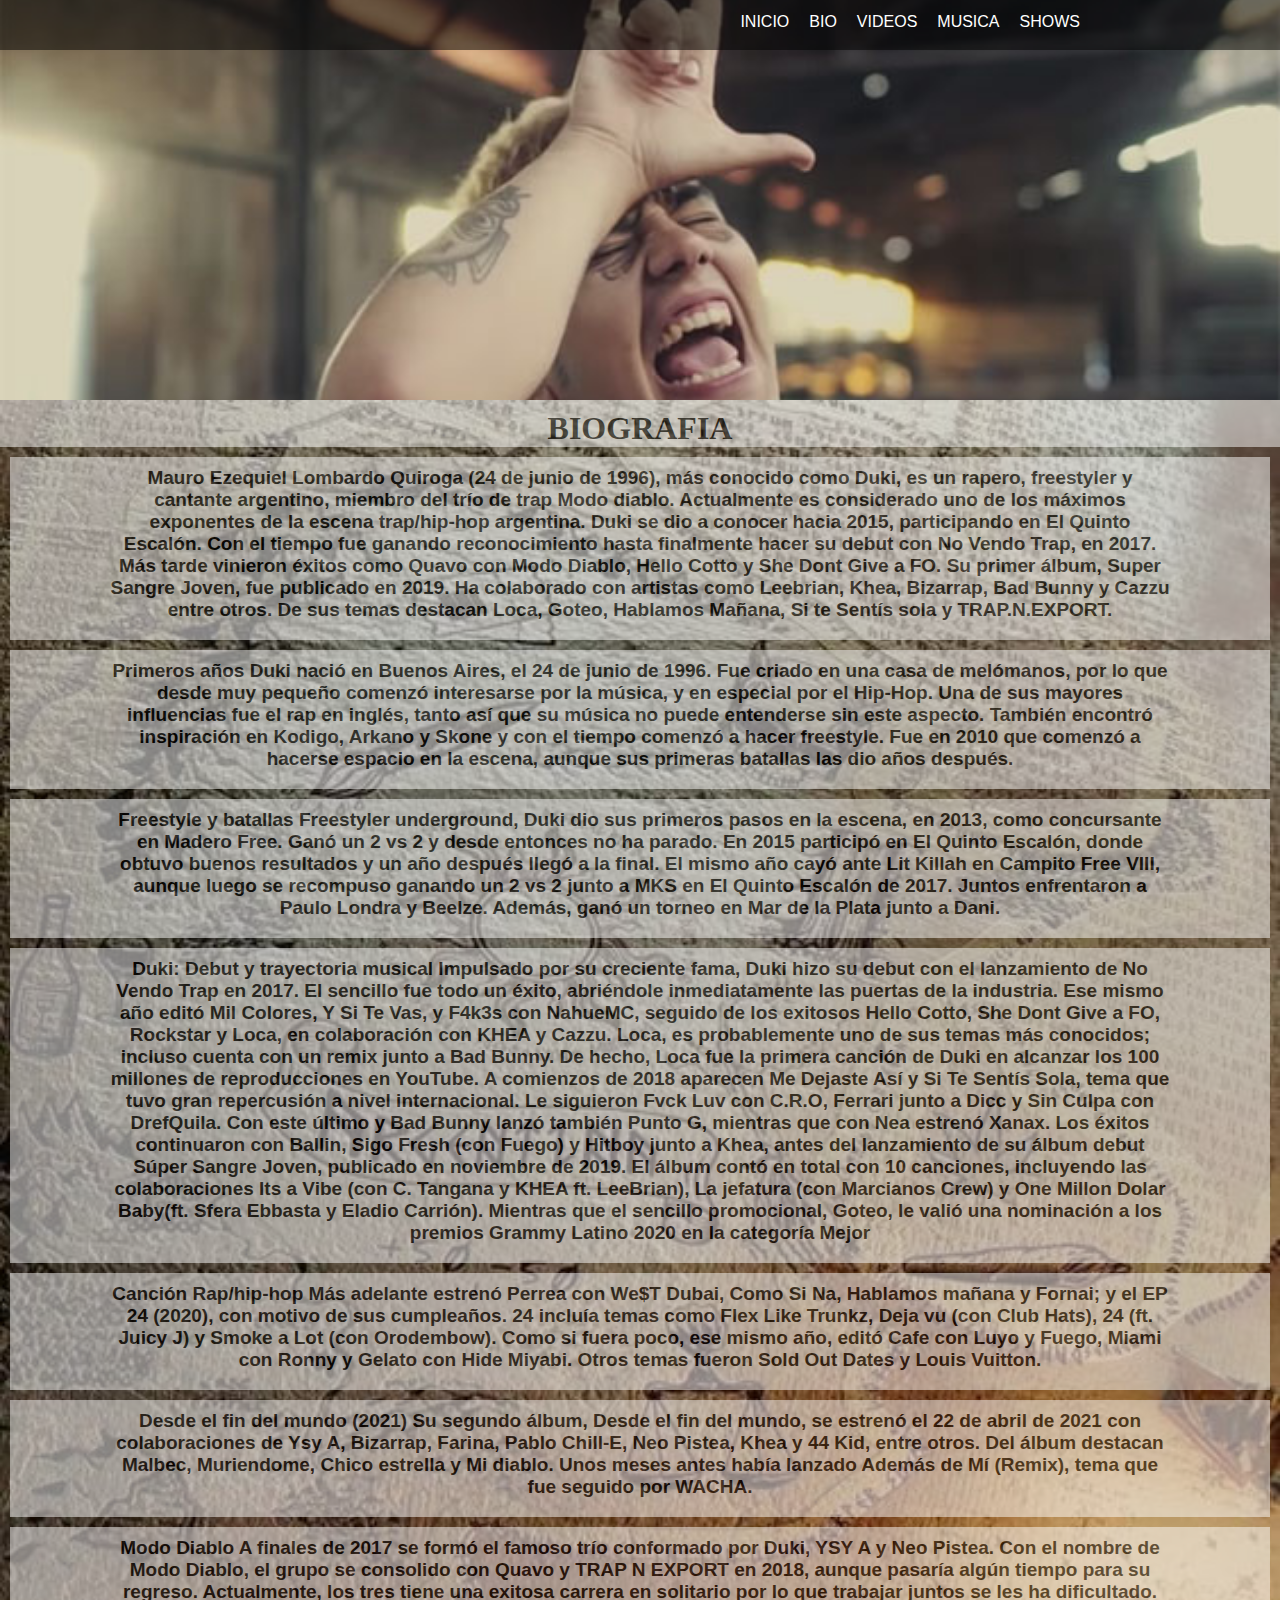
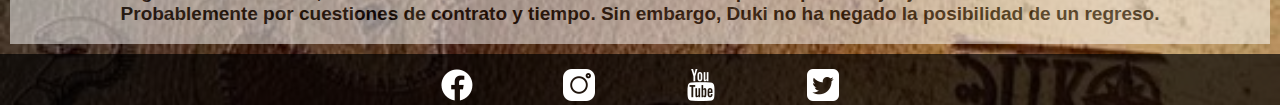
<file: PAGES/Biografia.html>
<!DOCTYPE html>
<html lang="en">

<head>
    <meta charset="UTF-8">
    <meta name="viewport" content="width=device-width, initial-scale=1.0">
    <title>BIOGRAFIA</title>
    <link rel="stylesheet" href="../CSS/style.css">
    <link rel="shortcut icon" href="../ASSETS/LOGODUKI.ico" type="image/x-icon">
</head>

<body>
    <header class="header">
        <div>
            <ul>
                <li><a href="../index.html">Inicio</a></li>
                <li><a href="#">Bio</a></li>
                <li><a href="./Videos.html">Videos</a></li>
                <li><a href="./Musica.html">Musica</a></li>
                <li><a href="./Shows.html">Shows</a></li>
            </ul>
        </div>

    </header>
    <div class="background-biografia">
        <main class="contenedor-principal">
            <H1 class="h1-biografia">BIOGRAFIA</H1>
             
            <p class="texto-biografia">
                Mauro Ezequiel Lombardo Quiroga (24 de junio de 1996), más conocido como Duki, es un rapero,
                freestyler y cantante argentino, miembro del trío de trap Modo diablo. Actualmente es considerado uno de
                los máximos exponentes de la escena trap/hip-hop argentina. Duki se dio a conocer hacia 2015,
                participando en El Quinto Escalón. Con el tiempo fue ganando reconocimiento hasta finalmente hacer su
                debut con No Vendo Trap, en 2017. Más tarde vinieron éxitos como Quavo con Modo Diablo, Hello Cotto y
                She Dont Give a FO. Su primer álbum, Super Sangre Joven, fue publicado en 2019. Ha colaborado con
                artistas como Leebrian, Khea, Bizarrap, Bad Bunny y Cazzu entre otros. De sus temas destacan Loca,
                Goteo, Hablamos Mañana, Si te Sentís sola y TRAP.N.EXPORT.</p>
                <p class="texto-biografia">
                Primeros años
                Duki nació en Buenos Aires, el 24 de junio de 1996. Fue criado en una casa de melómanos, por lo que
                desde muy pequeño comenzó interesarse por la música, y en especial por el Hip-Hop. Una de sus mayores
                influencias fue el rap en inglés, tanto así que su música no puede entenderse sin este aspecto. También
                encontró inspiración en Kodigo, Arkano y Skone y con el tiempo comenzó a hacer freestyle. Fue en 2010
                que comenzó a hacerse espacio en la escena, aunque sus primeras batallas las dio años después.</p>
                <p class="texto-biografia">
                Freestyle y batallas
                Freestyler underground, Duki dio sus primeros pasos en la escena, en 2013, como concursante en Madero
                Free. Ganó un 2 vs 2 y desde entonces no ha parado. En 2015 participó en El Quinto Escalón, donde obtuvo
                buenos resultados y un año después llegó a la final. El mismo año cayó ante Lit Killah en Campito Free
                VIII, aunque luego se recompuso ganando un 2 vs 2 junto a MKS en El Quinto Escalón de 2017. Juntos
                enfrentaron a Paulo Londra y Beelze. Además, ganó un torneo en Mar de la Plata junto a Dani.</p>
                <p class="texto-biografia">
                Duki: Debut y trayectoria musical
                Impulsado por su creciente fama, Duki hizo su debut con el lanzamiento de No Vendo Trap en 2017. El
                sencillo fue todo un éxito, abriéndole inmediatamente las puertas de la industria. Ese mismo año editó
                Mil Colores, Y Si Te Vas, y F4k3s con NahueMC, seguido de los exitosos Hello Cotto, She Dont Give a FO,
                Rockstar y Loca, en colaboración con KHEA y Cazzu. Loca, es probablemente uno de sus temas más
                conocidos; incluso cuenta con un remix junto a Bad Bunny. De hecho, Loca fue la primera canción de Duki
                en alcanzar los 100 millones de reproducciones en YouTube. A comienzos de 2018 aparecen Me Dejaste Así y
                Si Te Sentís Sola, tema que tuvo gran repercusión a nivel internacional. Le siguieron Fvck Luv con
                C.R.O, Ferrari junto a Dicc y Sin Culpa con DrefQuila. Con este último y Bad Bunny lanzó también Punto
                G, mientras que con Nea estrenó Xanax. Los éxitos continuaron con Ballin, Sigo Fresh (con Fuego) y
                Hitboy junto a Khea, antes del lanzamiento de su álbum debut Súper Sangre Joven, publicado en noviembre
                de 2019. El álbum contó en total con 10 canciones, incluyendo las colaboraciones Its a Vibe (con C.
                Tangana y KHEA ft. LeeBrian), La jefatura (con Marcianos Crew) y One Millon Dolar Baby(ft. Sfera Ebbasta
                y Eladio Carrión). Mientras que el sencillo promocional, Goteo, le valió una nominación a los premios
                Grammy Latino 2020 en la categoría Mejor</p>
                <p class="texto-biografia">
                Canción Rap/hip-hop
                Más adelante estrenó Perrea con We$T Dubai, Como Si Na, Hablamos mañana y Fornai; y el EP 24 (2020), con
                motivo de sus cumpleaños. 24 incluía temas como Flex Like Trunkz, Deja vu (con Club Hats), 24 (ft. Juicy
                J) y Smoke a Lot (con Orodembow). Como si fuera poco, ese mismo año, editó Cafe con Luyo y Fuego, Miami
                con Ronny y Gelato con Hide Miyabi. Otros temas fueron Sold Out Dates y Louis Vuitton.</p>
                <p class="texto-biografia">
                Desde el fin del mundo (2021)
                Su segundo álbum, Desde el fin del mundo, se estrenó el 22 de abril de 2021 con colaboraciones de Ysy A,
                Bizarrap, Farina, Pablo Chill-E, Neo Pistea, Khea y 44 Kid, entre otros. Del álbum destacan Malbec,
                Muriendome, Chico estrella y Mi diablo. Unos meses antes había lanzado Además de Mí (Remix), tema que
                fue seguido por WACHA.</p>
                <p class="texto-biografia">
                Modo Diablo
                A finales de 2017 se formó el famoso trío conformado por Duki, YSY A y Neo Pistea. Con el nombre de Modo
                Diablo, el grupo se consolido con Quavo y TRAP N EXPORT en 2018, aunque pasaría algún tiempo para su
                regreso. Actualmente, los tres tiene una exitosa carrera en solitario por lo que trabajar juntos se les
                ha dificultado. Probablemente por cuestiones de contrato y tiempo. Sin embargo, Duki no ha negado la
                posibilidad de un regreso.</p>

        </main>
        <footer>
            <section class="barra-contacto">
                <div>
                    <ul class="redes">
                        <li><a href="https://www.facebook.com/DUKISSJ/?locale=es_LA" target="_blank"> <img
                                    src="../ASSETS/facebook.png" alt=""></a></li>
                        <li><a href="https://www.instagram.com/duki/?hl=es" target="_blank"><img
                                    src="../ASSETS/instagram.png" alt=""></a></li>
                        <li><a href="https://www.youtube.com/channel/UCJUYcEdvnYFGajHBW0Nao3w" target="_blank"> <img
                                    src="../ASSETS/Youtube.png" alt=""></a></li>
                        <li><a href="https://twitter.com/DukiSSJ" target="_blank"> <img
                                    src="../ASSETS/signo-de-twitter.png" alt=""></a></li>
                    </ul>
                </div>
            </section>
        </footer>
    </div>

</body>

</html>
</file>
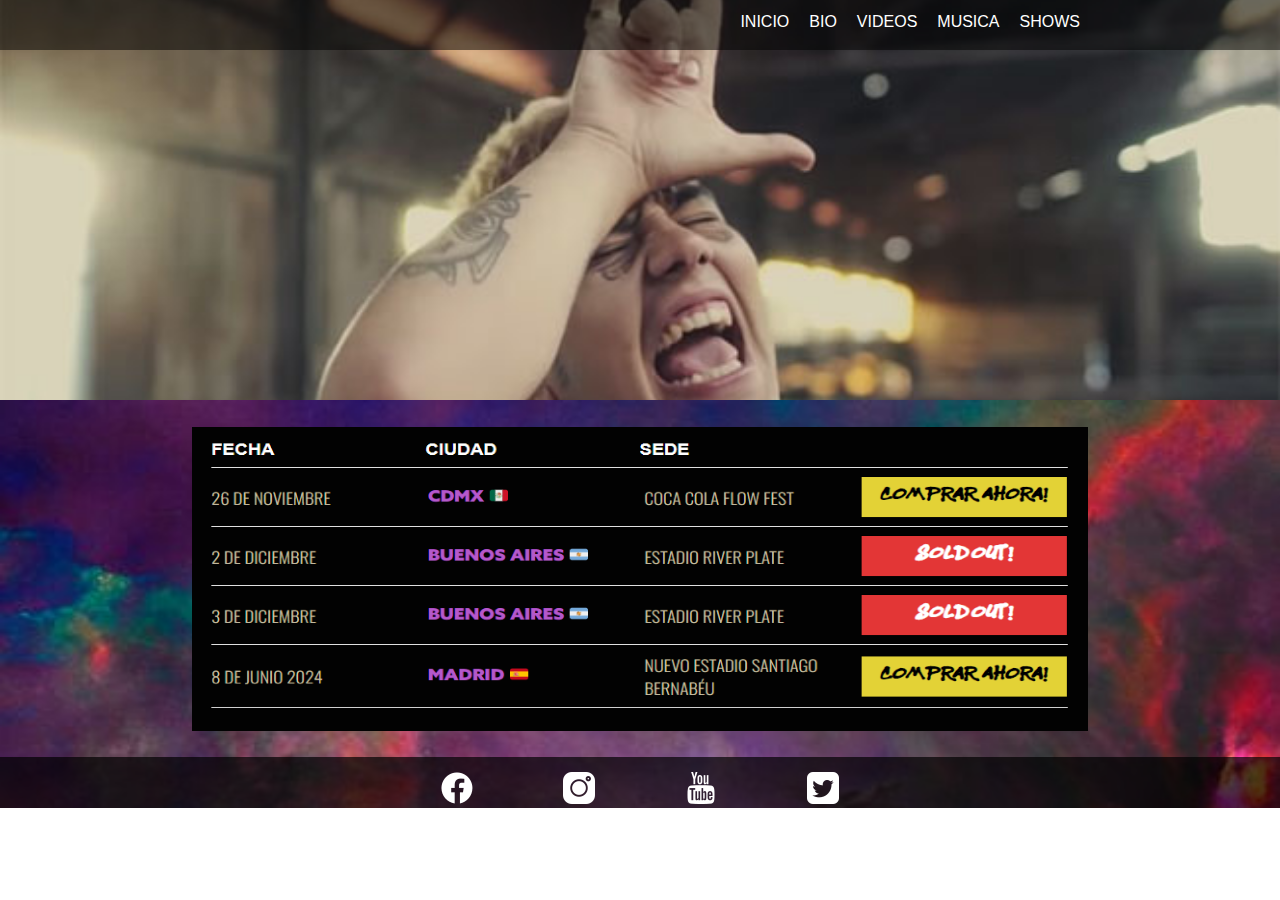
<file: PAGES/Shows.html>
<!DOCTYPE html>
<html lang="en">

<head>
    <meta charset="UTF-8">
    <meta name="viewport" content="width=device-width, initial-scale=1.0">
    <title>SHOWS</title>
    <link rel="stylesheet" href="../CSS/style.css">
    <link rel="shortcut icon" href="../ASSETS/LOGODUKI.ico" type="image/x-icon">
</head>

<body>
    <header class="header">
        <div>
            <ul>
                <li><a href="../index.html">Inicio</a></li>
                <li><a href="./Biografia.html">Bio</a></li>
                <li><a href="./Videos.html">Videos</a></li>
                <li><a href="./Musica.html">Musica</a></li>
                <li><a href="#">Shows</a></li>
            </ul>
        </div>

    </header>
     <div class="background-shows">
        <main class="contenedor-principal">
            <div class="contenedor-imagen">
            <img class="imagen-show" src="../ASSETS/shows.png" alt="">
             </div>
        </main>
        <footer>
            <section class="barra-contacto">
                <div>
                  <ul class="redes">
                     <li><a href="https://www.facebook.com/DUKISSJ/?locale=es_LA" target="_blank"> <img src="../ASSETS/facebook.png" alt=""></a></li>
                     <li><a href="https://www.instagram.com/duki/?hl=es" target="_blank"><img src="../ASSETS/instagram.png" alt=""></a></li>
                     <li><a href="https://www.youtube.com/channel/UCJUYcEdvnYFGajHBW0Nao3w" target="_blank"> <img src="../ASSETS/Youtube.png" alt=""></a></li>
                     <li><a href="https://twitter.com/DukiSSJ" target="_blank"> <img src="../ASSETS/signo-de-twitter.png" alt=""></a></li>
                  </ul>
                </div>
            </section>
        </footer>
    </div>

</body>

</html>
</file>
<file: CSS/style.css>
* {
    padding: 0;
    margin: 0;
    box-sizing: border-box;
    <style>@import url('https://fonts.googleapis.com/css2?family=Bai+Jamjuree:wght@300;500;700&display=swap');
    </style>
}


.header {
    background-image: url("../ASSETS/DUKI-HEADER.jpg");
    width: 100%;
    height: 400px;
    background-repeat: no-repeat;
    background-size: cover;
    background-position: 50%;

}

header div {
    background-color: rgba(0, 0, 0, 0.509);
    width: 100%;
    height: 50px;

}

header div ul {
    display: flex;
    list-style: none;
    color: rgb(255, 255, 255);
    justify-content: flex-end;
    gap: 1.25rem;
    padding: 13px 200px 0px 0px;
    font: size 300px;
    text-transform: uppercase;
    font-family: 'Bai Jamjuree', sans-serif;

}

.header div ul a {
    text-decoration: none;
    color: white;
}

.contenedor-principal {
    width: 100%;
    height: 100%;
    background-repeat: no-repeat;
    background-size: cover;
}

.background-index {
    background-image: url("../ASSETS/DUKI-FONDO.jpg");
    background-repeat: no-repeat;
    background-size: cover;
    width: 100%;
    height: 100%;
}

.background-biografia {
    background-image: url("../ASSETS/MAPA-ARG-FONDO.jpg");
    background-repeat: no-repeat;
    background-size: cover;
    width: 100%;
    height: 100%;


}

.texto-biografia {
    background-color: white;
    opacity: 50%;
    text-align: center;
    padding: 10px 100px 19px 100px;
    color: rgb(0, 0, 0);
    font-size: 19px;
    font-family: 'Gill Sans', 'Gill Sans MT', Calibri, 'Trebuchet MS', sans-serif;
    font-weight: bold;
    margin: 10px;

}

.h1-biografia {
    background-color: white;
    opacity: 50%;
    text-align: center;
    padding: 10px 0px 0px 0px;
    color: rgb(0, 0, 0);

}

.background-videos {
    background-image: url("../ASSETS/CORAZON-FONDO.jpg");
    background-repeat: no-repeat;
    background-size: cover;
    display: grid;
    width: 100%;
    height: 100%;



}

.h1-videos {
    opacity: 50%;
    text-align: center;
    padding: 35px 0px 0px 0px;
    color: rgb(255, 255, 255);
    font-family: 'Bai Jamjuree', sans-serif;
}


.background-musica {
    background-image: url("../ASSETS/AZUL-FONDO.jpg");
    background-repeat: no-repeat;
    background-size: cover;


    width: 100%;
    height: 100%;
}

.background-shows {
    background-image: url("../ASSETS/PLANETAS-FONDO.jpg");
    background-repeat: no-repeat;
    background-size: cover;
    display: grid;
    width: 100%;
    height: 100%;


}

.barra-contacto {
    background-color: rgba(0, 0, 0, 0.694);
    width: 100%;
    height: 100%;
    align-items: center;
    padding-top: 15px;
}

.redes {
    width: 100%;
    display: flex;
    justify-content: center;
    gap: 5.625rem;
    list-style: none;
}

.nombre-cancion {
    color: rgba(0, 0, 0, 0.853);
    text-align: center;
    text-shadow: 8px 8px 5px rgba(255, 255, 255, 0.773);
    font-family: 'Bai Jamjuree', sans-serif;

}

.grid-dukivideos {
    display: grid;
    width: 100%;
    height: 100%;
    grid-template-columns: repeat(3, 1fr);
    grid-template-rows: repeat(3, 1fr);
    gap: 1.25rem;
    padding: 120px;

}

.video-1 {
    width: 100%;
    height: 100%;
    background-color: rgba(243, 243, 243, 0.364);
    padding: 20px 20px 40px 20px;
    border-radius: 40px;
    box-shadow: 10px 10px 80px rgb(255, 0, 0)
}

.video-1 video {
    width: 100%;
    height: 100%;

}

.video-2 {
    width: 100%;
    height: 100%;
    background-color: rgba(243, 243, 243, 0.364);
    padding: 20px 20px 40px 20px;
    border-radius: 40px;
    box-shadow: 10px 10px 80px rgb(255, 0, 0)
}

.video-2 video {
    width: 100%;
    height: 100%;
}

.video-3 {
    width: 100%;
    height: 100%;
    background-color: rgba(243, 243, 243, 0.364);
    padding: 20px 20px 40px 20px;
    border-radius: 40px;
    box-shadow: 10px 10px 80px rgb(255, 0, 0)
}

.video-3 video {
    width: 100%;
    height: 100%;
}

.video-4 {
    width: 100%;
    height: 100%;
    background-color: rgba(243, 243, 243, 0.364);
    padding: 20px 20px 40px 20px;
    border-radius: 40px;
    box-shadow: 10px 10px 80px rgb(255, 0, 0)
}

.video-4 video {
    width: 100%;
    height: 100%;
}

.video-5 {
    width: 100%;
    height: 100%;
    background-color: rgba(243, 243, 243, 0.364);
    padding: 20px 20px 40px 20px;
    border-radius: 40px;
    box-shadow: 10px 10px 80px rgb(255, 0, 0)
}

.video-5 video {
    width: 100%;
    height: 100%;
}

.video-6 {
    width: 100%;
    height: 100%;
    background-color: rgba(243, 243, 243, 0.364);
    padding: 20px 20px 40px 20px;
    border-radius: 40px;
    box-shadow: 10px 10px 80px rgb(255, 0, 0)
}

.video-6 video {
    width: 100%;
    height: 100%;
}

.video-7 {
    width: 100%;
    height: 100%;
    background-color: rgba(243, 243, 243, 0.364);
    padding: 20px 20px 40px 20px;
    border-radius: 40px;
    box-shadow: 10px 10px 80px rgb(255, 0, 0)
}

.video-7 video {
    width: 100%;
    height: 100%;
}

.video-8 {
    width: 100%;
    height: 100%;
    background-color: rgba(243, 243, 243, 0.364);
    padding: 20px 20px 40px 20px;
    border-radius: 40px;
    box-shadow: 10px 10px 80px rgb(255, 0, 0)
}

.video-8 video {
    width: 100%;
    height: 100%;

}

.video-9 {
    width: 100%;
    height: 100%;
    background-color: rgba(243, 243, 243, 0.364);
    padding: 20px 20px 40px 20px;
    border-radius: 40px;
    box-shadow: 10px 10px 80px rgb(255, 0, 0)
}

.video-9 video {

    width: 100%;
    height: 100%;

}
.grid-dukicanciones {
    display: grid;
    width: 100%;
    height: 100%;
    grid-template-columns: repeat(1, 1fr);
    grid-template-rows: repeat(5, 1fr);
    padding: 5px 0px 0px 350px;
}
.cancion1 {

    align-self: center;
    padding: 0px 0px 0px 280px;
}

.cancion2 {

    align-self: center;

}

.cancion3 {

    align-self: center;
    padding: 0px 0px 0px 280px;
}

.cancion4 {

    align-self: center;

}

.cancion5 {

    align-self: center;
    padding: 0px 0px 0px 280px;
}

.cancion6 {

    align-self: center;

}

.cancion7 {

    align-self: center;
    padding: 0px 0px 0px 280px;
}

.cancion8 {

    align-self: center;

}

.cancion9 {

    align-self: center;
    padding: 0px 0px 0px 280px;
}

.cancion10 {

    align-self: center;

}

.contenedor-imagen {
    width: 100%;
    height: 100%;
    display: flex;
    justify-content: center;
    align-items: center;
}

.imagen-show {
    justify-content: center;
    width: 70%;
    height: 85%;

}

.logo {
    width: 100%;
    height: 100%;
    display: flex;
    justify-content: center;
    align-items: center;
}

.carousel {
    padding: 50px;
}

.merchandising {
    color: white;
    text-align: center;
}

.card1 {
    overflow: hidden;
}

.card-title {
    text-align: center;
    color: rgb(50, 138, 0);

}

.card-text {
    text-align: center;
    color: red;
}

.duko-legado {
    text-align: center;
    color: rgba(217, 217, 217, 0.664);
    text-decoration: line-through;
}
@media (max-width: 1024px){
    .grid-dukicanciones {
        display: grid;
        width: 100%;
        height: 100%;
        grid-template-columns: repeat(1, 1fr);
        grid-template-rows: repeat(5, 1fr);
        padding: 5px 0px 0px 200px;
    }

}
@media (max-width: 768px){
    .grid-dukivideos {
        display: grid;
        align-items: center;
        width: 100%;
        height: 100%;
        grid-template-columns: repeat(2,1fr);}
        
        .grid-dukicanciones {
            display: grid;
            width: 100%;
            height: 100%;
            grid-template-columns: repeat(1, 1fr);
            grid-template-rows: repeat(5, 1fr);
            padding: 5px 0px 0px 80px;
        }
} 
@media (max-width: 428px) {
    .header {
        background-image: url("../ASSETS/DUKI-HEADER.jpg");
        width: 100%;
        height:400px;
        background-repeat: no-repeat;
        background-size: cover;
        background-position: 50%;
    
    }
    
    .header div ul {
        display: flex;
        flex-direction: column;
        align-items: center;
        padding: 20px 0px 0px 30px;
        background-color: rgba(0, 0, 0, 0.526);
    }

    .grid-dukivideos {
        display: grid;
        align-items: center;
        width: 100%;
        height: 100%;
        grid-template-columns: repeat(1, 100%);

    }

    .barra-contacto {
        background-color: rgba(0, 0, 0, 0.475);
        width: 100%;
        height: 100%;
        align-items: center;
    }

    .redes {
        display: flex;
        justify-content: center;
        gap: 4.375rem;
        list-style: none;
    }


    
}

@media (max-width: 375px) {
    .header {
        background-image: url("../ASSETS/DUKI-HEADER.jpg");
        width:100%;
        height: 300px;
        background-repeat: no-repeat;
        background-size: cover;
        background-position: 50%;
    
    }
    .barra-contacto {
        background-color: rgba(0, 0, 0, 0.475);
        width: 100%;
        height: 100%;
        align-items: center;
    }

    .background-videos {
        background-image: url("../ASSETS/CORAZON-FONDO.jpg");
        background-repeat: no-repeat;
        background-size: cover;
        display: grid;
        width: 100%;
        height: 100%;
    }


    .grid-dukivideos {
        display: grid;
        width: 370px;
        height: 100%;
        grid-template-columns: repeat(1,12.5rem);
        justify-content: center;

    }    .redes {
        display: flex;
        justify-content: center;
        gap: 3.125rem;
        list-style: none;
}
}
@media (max-width: 320px) {
    .header {
        background-image: url("../ASSETS/DUKI-HEADER.jpg");
        width:100%;
        height: 300px;
        background-repeat: no-repeat;
        background-size: cover;
        background-position: 50%;
    
    }
    .barra-contacto {
        background-color: rgba(0, 0, 0, 0.475);
        width: 100%;
        height: 100%;
        align-items: center;
    }

    .background-videos {
        background-image: url("../ASSETS/CORAZON-FONDO.jpg");
        background-repeat: no-repeat;
        background-size: cover;
        display: grid;
        width: 100%;
        height: 100%;
    }
    .redes {
        display: flex;
        justify-content: center;
        gap: 2.5rem;
        list-style: none;}

        .grid-dukivideos {
            display: grid;
            width: 320px;
            height: 100%;
            grid-template-columns: repeat(1,11.25rem);
            justify-content: center;
    
        }

}
</file>
